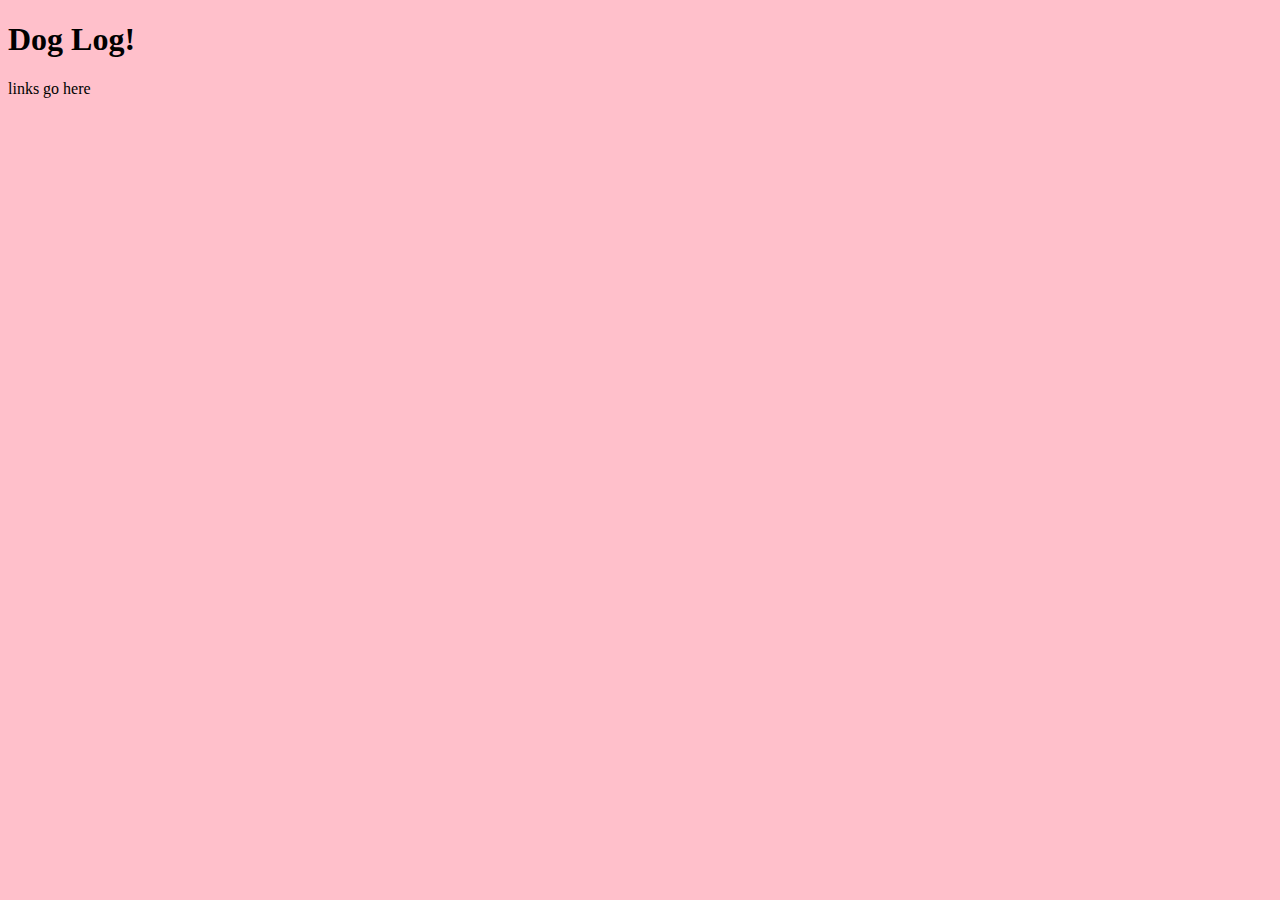
<file: entries/entry6/index.html>
<!DOCTYPE html>

<html lang="en">

<head>

<meta charset="UTF-8" />

<title>Entry 6</title>

<meta name="viewport" content="width=device-width, initial-scale=1.0, user-scalable=yes" />

<link rel="stylesheet" href="../entry6/style.css">

</head>

<body>

    <h1>Dog Log!</h1>

        <h2></h2>

     <p>links go here</p>

</body>

</html>
</file>
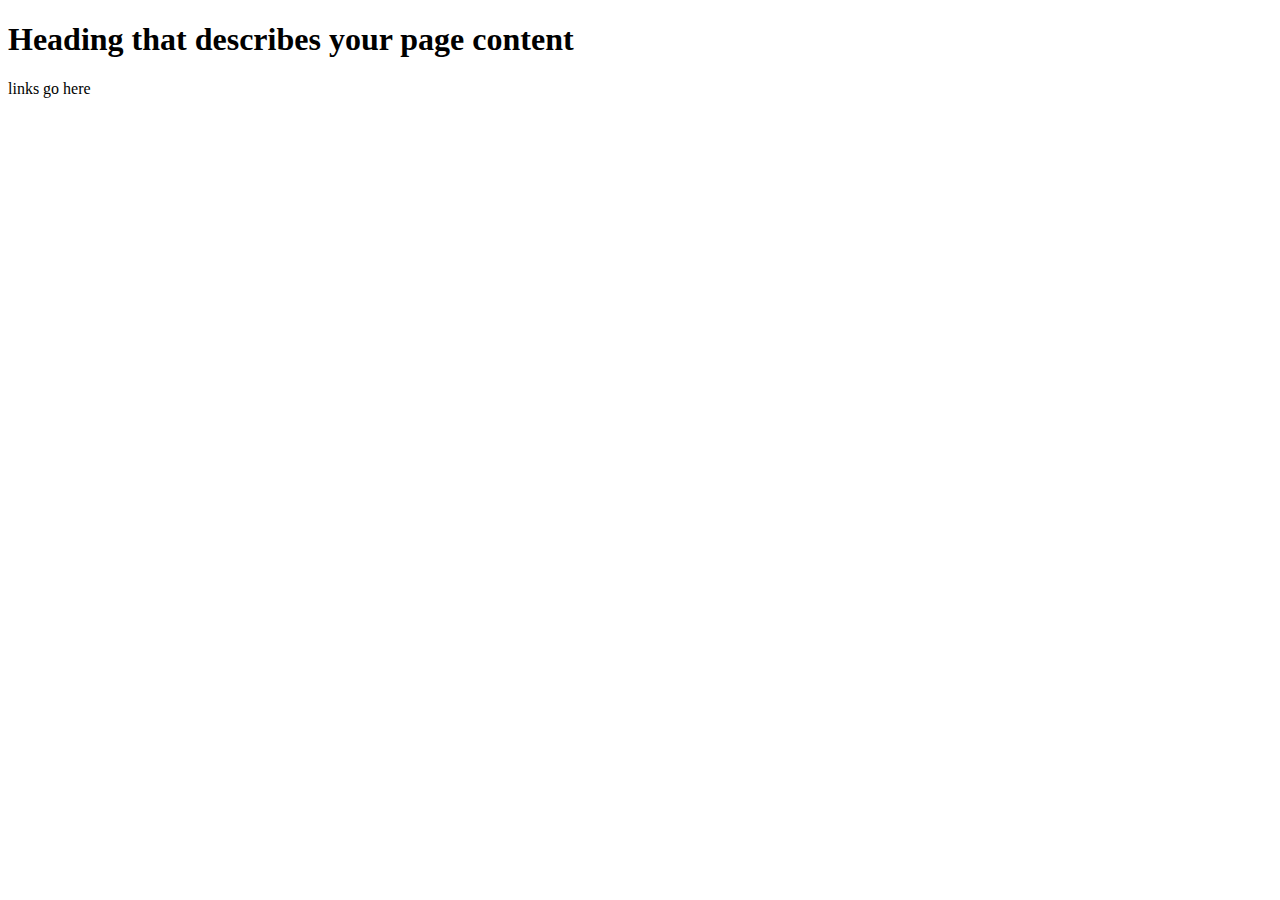
<file: entries/entry4/strand.html>
<!DOCTYPE html>

<html lang="en">

<head>

<meta charset="UTF-8" />

<title>Page Title</title>
<!-- Don't forget to change the page title. -->

<!-- Set scale to device width and enable user scaling. If you want to disable user scaling, change the value to "no" -->
<meta name="viewport" content="width=device-width, initial-scale=1.0, user-scalable=yes" />

<link rel="stylesheet" href="../entry4/strand.css">
<!-- The relative file-path to your css page must change depending on the location of your html and css files. You will need the ../ at the beginning of the file path for pages that are inside your pages folder, but not for your index.html page. -->

</head>

<body>

<h1>Heading that describes your page content</h1>

<p>links go here</p>

</body>

</html>
</file>
<file: entries/entry6/style.css>
/* Here is a sample CSS file. */

@charset "UTF-8";

body {
    background-color: pink;
}
</file>
<file: entries/entry4/strand.css>
/* a simple style sheet */
@charset "UTF-8";
</file>
